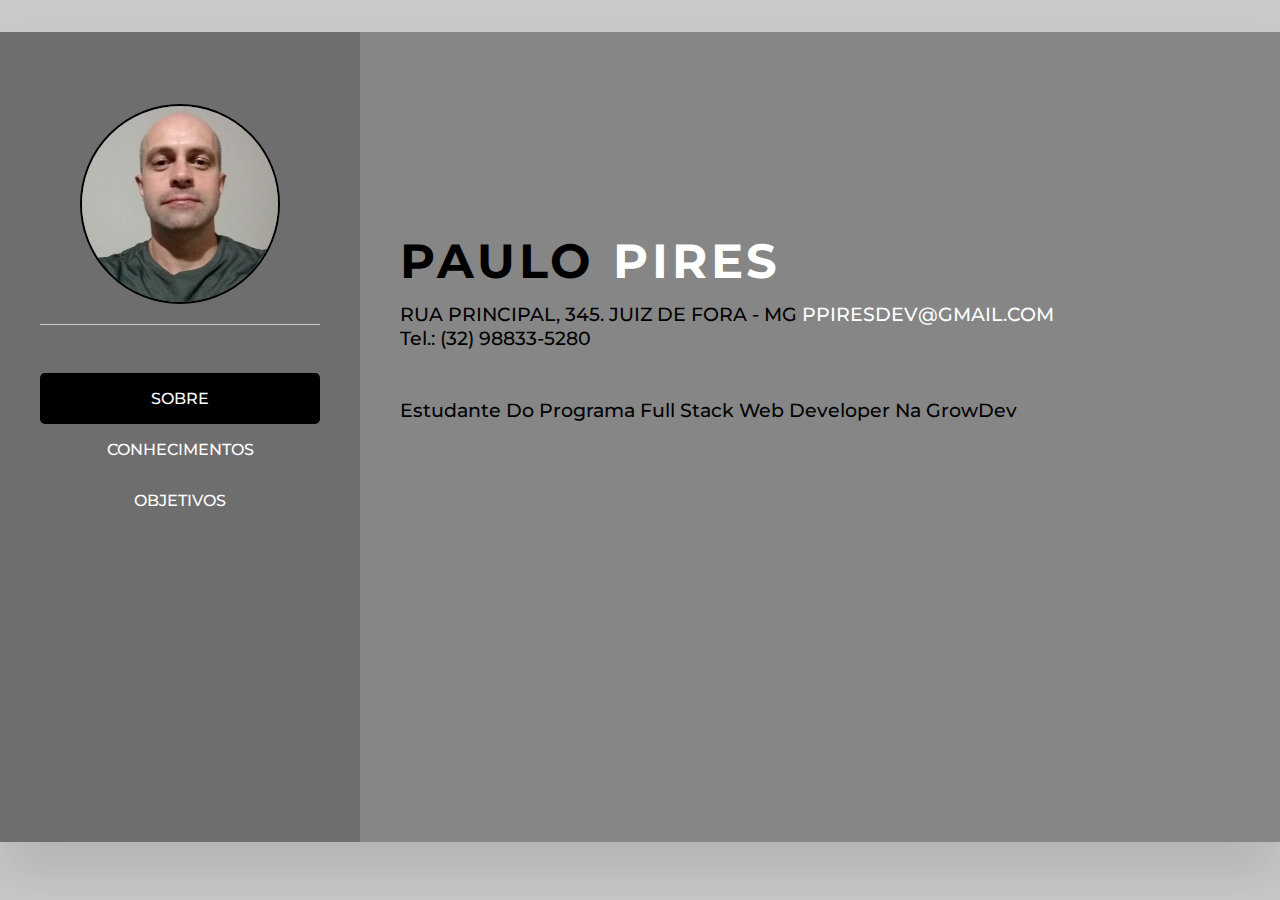
<file: index.html>
<!DOCTYPE html>
<html lang="pt-br">
  <head>
    <meta charset="UTF-8" />
    <meta http-equiv="X-UA-Compatible" content="IE=edge" />
    <meta name="viewport" content="width=device-width, initial-scale=1.0" />
    <title>Curriculum Vitae</title>

    <!-- CDN do font awesome -->
    <link
      rel="stylesheet"
      href="https://cdnjs.cloudflare.com/ajax/libs/font-awesome/6.1.0/css/all.min.css"
      integrity="sha512-10/jx2EXwxxWqCLX/hHth/vu2KY3jCF70dCQB8TSgNjbCVAC/8vai53GfMDrO2Emgwccf2pJqxct9ehpzG+MTw=="
      crossorigin="anonymous"
      referrerpolicy="no-referrer"
    />

    <link rel="stylesheet" href="./css/styles.css" />
  </head>
  <body>
    <div class="container-principal">
      <div class="coluna-esquerda">
        <div class="texto-perfil">
          <div class="img-box">
            <img src="./images/paulo.jpg" alt="Foto de perfil do Paulo" />
          </div>
        </div>
        <!-- Texto perfil -->

        <nav class="menu">
          <ul>
            <li><a href="index.html" class="link-ativo">sobre</a></li>
            <li>
              <a href="./pages/conhecimentos.html">conhecimentos</a>
            </li>
            <li>
              <a href="./pages/objetivos.html">objetivos</a>
            </li>
          </ul>
        </nav>
      </div>
      <!-- Coluna Esquerda -->

      <div class="coluna-direita">
        <div class="dados">
          <h1>paulo <span class="span-altera-cor">pires</span></h1>
          <p>
            rua principal, 345. juiz de fora - mg
            <span class="span-altera-cor">ppiresdev@gmail.com</span>
          </p>
          <p>Tel.: (32) 98833-5280</p>
          <div class="descricao">
            <p>Estudante do programa Full Stack Web Developer na GrowDev</p>
          </div>

          <div class="redes-sociais">
            <ul>
              <li>
                <a href="https://www.linkedin.com/in/ppiresdev" target="_blank"
                  ><i class="fa-brands fa-linkedin"></i
                ></a>
              </li>
              <li>
                <a href="https://github.com/ppiresdev" target="_blank"
                  ><i class="fa-brands fa-github-alt"></i
                ></a>
              </li>
            </ul>
          </div>
          <!--Redes sociais-->
        </div>
        <!-- Dados-->
      </div>
      <!--Coluna Direita-->
    </div>
    <!--Container Principal-->
  </body>
</html>
</file>
<file: css/styles.css>
@import url("https://fonts.googleapis.com/css2?family=Montserrat:wght@200;300;400;500;600;700;800;900&display=swap");

/*Definição das cores usadas*/
:root {
  --cinza-claro: rgb(202, 200, 200);
  --cinza-fumaca: rgb(245, 245, 245);
  --cinza-escuro: rgb(110, 110, 110);
  --cinza-escuro-light: rgb(134, 134, 134);
  --branco: #fff;
}

/*Reset básico*/
* {
  margin: 0;
  padding: 0;
  box-sizing: border-box;
  font-family: "Montserrat", sans-serif;
}

/*Estilização*/

body {
  background-color: var(--cinza-claro);
}

.container-principal {
  display: flex;
  flex-direction: row;
  width: 100%;
  max-width: 1400px;
  min-height: 90vh;
  margin: 2em auto;
  background-color: var(--cinza-fumaca);
  box-shadow: 0 35px 50px rgba(0, 0, 0, 0.1);
}

.coluna-esquerda {
  /* position: relative; */
  background-color: var(--cinza-escuro);
  padding: 40px;
  flex: 1;
}

.coluna-direita {
  /* position: relative; */
  background-color: var(--cinza-escuro-light);
  padding: 40px;
  flex: 3;
}

.texto-perfil {
  position: relative;
  display: flex;
  flex-direction: column;
  align-items: center;
  padding-bottom: 20px;
  border-bottom: 1px solid var(--cinza-claro);
}

/*Estilizar imagem do perfil*/
.coluna-esquerda .texto-perfil .img-box {
  position: relative;
  width: 200px;
  height: 200px;
  border-radius: 50%;
  border: 2px black solid;
  overflow: hidden;
  margin-top: 2em;
}

.texto-perfil .img-box img {
  position: absolute;
  /*Top e left em relação à div container img-box*/
  top: 0;
  left: 0;
  width: 100%;
  object-fit: cover;
}

/*Menu de navegação*/
.menu {
  margin-top: 3em;
}

.menu ul {
  display: flex;
  flex-direction: column;
  list-style: none;
  text-align: center;
}

.menu ul li a {
  display: block;
  padding: 1em 0 1em 0;
  text-decoration: none;
  text-transform: uppercase;
  color: var(--branco);
  font-weight: 500;
  border-radius: 5px;
}

.menu ul li a:hover {
  background-color: var(--branco);
  color: black;
  cursor: pointer;
}

.link-ativo {
  background-color: black;
  color: var(--branco);
}

/*Estilização dos dados*/

.coluna-direita {
  display: flex;
  align-items: flex-start;
}

.coluna-direita .dados {
  margin-top: 10em;
}

.coluna-direita .dados h1 {
  text-transform: uppercase;
  font-size: 3rem;
  letter-spacing: 0.08em;
  margin-bottom: 0.25em;
}

.coluna-direita .dados .span-altera-cor {
  color: var(--branco);
}

.coluna-direita .dados p {
  font-size: 1.2rem;
  font-weight: 500;
}

.coluna-direita .dados p:first-of-type {
  text-transform: uppercase;
}

.coluna-direita .dados .descricao {
  margin-top: 3em;
}

.coluna-direita .dados .descricao p {
  text-transform: capitalize;
}

/*Redes sociais*/
.coluna-direita .dados .redes-sociais {
  margin-top: 3em;
}

.redes-sociais ul {
  display: flex;
  list-style: none;
  justify-content: flex-start;
}

.redes-sociais ul li {
  display: block;
  width: 5em;
}

.redes-sociais ul li a i {
  font-size: 3em;
  color: black;
}

.redes-sociais ul li a i:hover {
  color: var(--branco);
}

/*Estilização da página conhecimentos.html*/

.conhecimentos {
  margin-top: 3em;
  margin-left: 2em;
  font-size: 2em;
  font-weight: 500;
}

.conhecimentos ol {
  list-style-type: lower-alpha;
}

/*Estilização da página objetivos.html*/
.objetivos {
  margin-top: 3em;
}

.objetivos ul {
  list-style: none;
}

.objetivos ul li {
  margin-top: 2em;
  font-size: 1.8rem;
  font-weight: 500;
  text-align: justify;
}

.coluna-direita .objetivos .span-altera-cor {
  color: var(--branco);
}

/*Media Queries*/
@media (max-width: 975px) {
  .container-principal {
    flex-direction: column;
    min-width: auto;
  }

  .coluna-direita,
  .coluna-esquerda {
    width: 100%;
  }

  .objetivos {
    margin-top: 0.5em;
  }

  .objetivos ul li {
    margin-top: 0.5em;
  }

  .coluna-direita {
    padding: 15px;
  }
  .coluna-direita .dados {
    margin-top: 1em;
  }

  .coluna-direita .dados h1 {
    font-size: 1rem;
  }

  .coluna-direita .dados .redes-sociais {
    margin-top: 1em;
  }
  .coluna-esquerda {
    padding: 15px;
  }

  .conhecimentos {
    margin-top: 0.5em;
    margin-left: 1em;
    font-size: 1.5em;
    font-weight: 500;
  }
}
</file>
